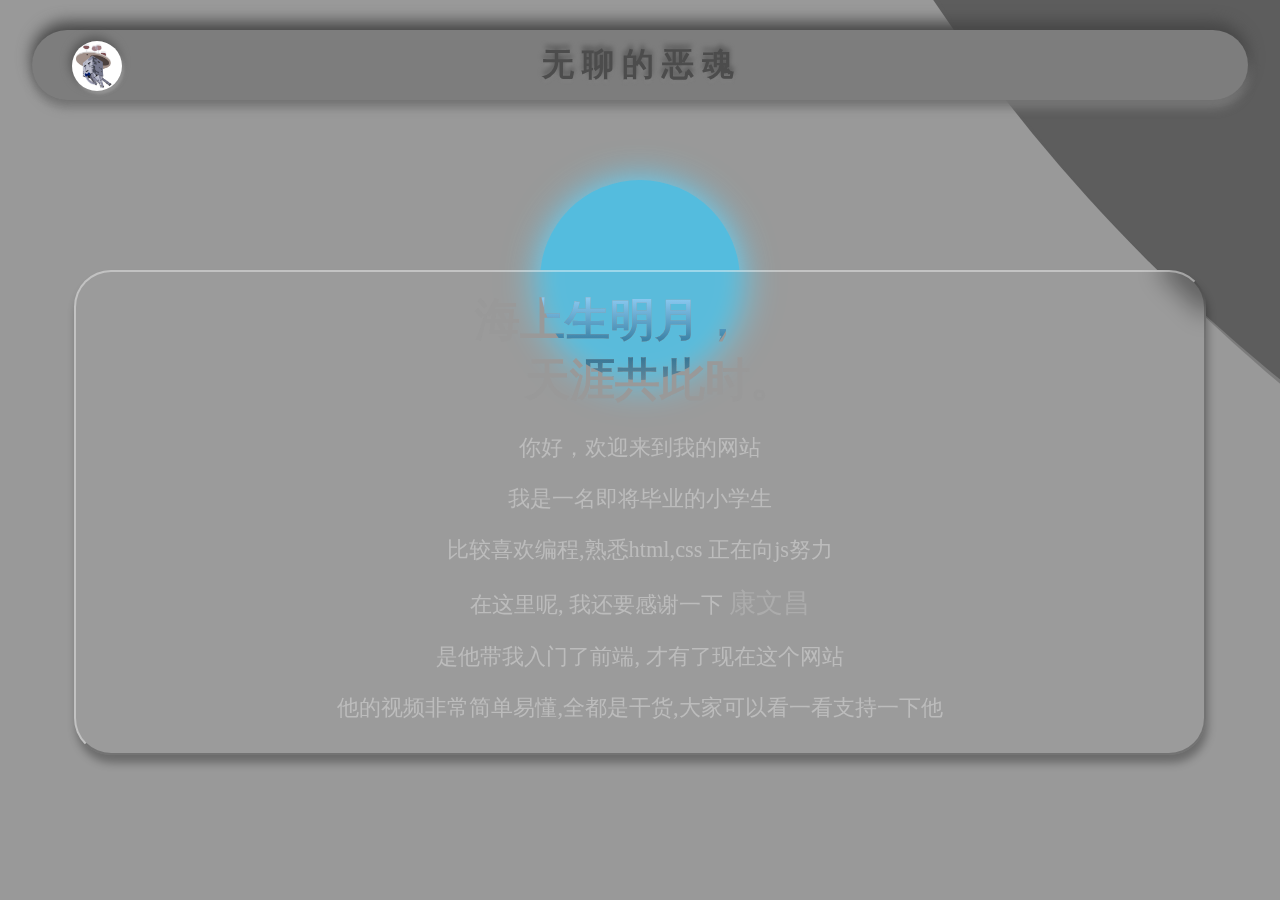
<file: index.html>
<!DOCTYPE html>
<html lang="en">
  <head>
    <meta charset="UTF-8" />
    <meta http-equiv="X-UA-Compatible" content="IE=edge" />
    <meta name="viewport" content="width=device-width, initial-scale=1.0" />
    <link rel="stylesheet" href="./css/style.css" />
    <title>无聊的恶魂 | 个人主页</title>
  </head>
  <body>
    <div class="mask"></div>
    <div class="mask"></div>
    <!-- 内容写下面 -->
    <div id="ful">
      <header>
        <img src="./images/Head-portrait.png" alt="头像" width="50px" />
        <div>
          <p>无</p>
          <p>聊</p>
          <p>的</p>
          <p>恶</p>
          <p>魂</p>
        </div>
      </header>
      <div class="moon"></div>
      <div class="text">
        <p>海上生明月，</p>
        <p>天涯共此时。</p>
      </div>
      <welcome>
        <div class="text">
          <p>海上生明月，</p>
          <p>天涯共此时。</p>
        </div>
      </welcome>
      <section id="first">
        <p>你好，欢迎来到我的网站</p>
        <p>我是一名即将毕业的小学生</p>
        <p>比较喜欢编程,熟悉html,css 正在向js努力</p>
        <p>
          在这里呢, 我还要感谢一下
          <a href="https://space.bilibili.com/34786453"> 康文昌 </a>
        </p>
        <p>是他带我入门了前端, 才有了现在这个网站</p>
        <p>他的视频非常简单易懂,全都是干货,大家可以看一看支持一下他</p>
      </section>
      <p id="fHref">
        <a href="https://www.midorg.com/">加入元岛</a> |
        <a href="https://space.bilibili.com/1537540072">个人主页</a>
      </p>
      <p id="copyright">版权归<b>无聊的恶魂</b>所有</p>
    </div>
  </body>
</html>
</file>
<file: css/style.css>
* {
  padding: 0;
  margin: 0;
}

body {
  min-height: 100vh;
  background-color: rgb(153, 153, 153);
  overflow-y: auto;
}

.mask {
  position: fixed;
  left: 50%;
  min-width: 300vw;
  min-height: 300vw;
  background-color: rgb(93, 93, 93);
  animation-name: rotate;
  animation-iteration-count: infinite;
  animation-timing-function: linear;
  z-index: -1;
}

.mask:nth-child(1) {
  bottom: 15vh;
  border-radius: 45%;
  animation-duration: 12s;
}

.mask:nth-child(2) {
  bottom: 10vh;
  opacity: 0.5;
  border-radius: 47%;
  animation-duration: 8s;
}

@keyframes rotate {
  0% {
    transform: translate(-50%, 0) rotateZ(0deg);
  }
  50% {
    transform: translate(-50%, -2%) rotateZ(180deg);
  }
  100% {
    transform: translate(-50%, 0%) rotateZ(360deg);
  }
}

/* 滚动条样式 */
/* 滚动条宽度 */
::-webkit-scrollbar {
  width: 5px;
  height: auto;
}
/* 滚动槽背景色 */
::-webkit-scrollbar-track {
  margin-right: 5px;
  background-color: transparent;
}
/* 滚动条样式 */
::-webkit-scrollbar-thumb {
  border-radius: 5px;
  background-color: #00000055;
}
/* 滚动条hover颜色 */
::-webkit-scrollbar-thumb:hover {
  background-color: #00000077;
}
/* 滚动条active颜色 */
::-webkit-scrollbar-thumb:active {
  background-color: #00000099;
}

/* 内容容器 */
#ful {
  width: 100vw;
  height: 100vh;
  overflow-x: hidden;
}

/* 顶部 */
header {
  /* 垂直居中 */
  display: flex;
  align-items: center;
  /* 不随页面滚动 */
  position: fixed;
  top: 30px;
  left: 2.5%;
  right: 2.5%;
  width: 95vw;
  height: 70px;
  border-radius: 35px;
  background: #7d7d7d;
  box-shadow: -0px -8px 15px #464646, 0px 8px 10px #7a7a7a;
  z-index: 4;
}

header img {
  position: relative;
  top: 1px;
  left: 40px;
  width: 50px;
  height: 50px;
  border-radius: 50%;
  box-shadow: -2px -4px 10px #565656, 2px 3px 3px #9a9a9a;
}

header div {
  display: flex;
  position: relative;
  left: -27px;
  /* 居中 */
  margin-left: auto;
  margin-right: auto;
}

header div p {
  font-size: 2em;
  font-weight: 600;
  margin-right: 8px;
  color: #4c4c4c;
  text-shadow: -0px -4px 5px #565656, 0px 4px 2px #7f7f7f;
  user-select: none;
}

header div p:nth-last-child(1) {
  margin-right: 0px;
}

/* 月亮 */
.moon {
  position: relative;
  top: 180px;
  margin-left: auto;
  margin-right: auto;
  width: 200px;
  height: 200px;
  border-radius: 50%;
  background-color: #54bcde;
  box-shadow: 0px 0px 35px #5fd7ff;
  animation-name: shadow;
  animation-duration: 4s;
  animation-iteration-count: infinite;
}

@keyframes shadow {
  0% {
    box-shadow: 0px 0px 35px #5fd7ff;
  }
  50% {
    box-shadow: 0px 0px 60px #5fd7ff;
  }
}

.text {
  width: 270px;
  height: 200px;
  font-size: 45px;
  user-select: none;
  z-index: 2;
  color: #999999;
  font-weight: 800;
}

welcome > .text {
  margin-left: auto;
  margin-right: auto;
  position: relative;
  top: -110px;
  left: -30px;
}

welcome .text p:nth-child(2) {
  position: relative;
  left: 50px;
}

.moon ~ .text {
  margin: 0 auto 0 auto;
  width: 200px;
  height: 200px;
  border-radius: 50%;
  position: relative;
  top: -20px;
  z-index: 3;
  overflow: hidden;
}

.moon ~ .text p {
  position: relative;
  top: 110px;
  left: -65px;
  width: 270px;
  /* 文字渐变 */
  color: transparent;
  background-image: linear-gradient(
    to bottom,
    rgb(154, 215, 255),
    rgb(41, 114, 150)
  );
  background-clip: text;
  -webkit-background-clip: text;
}

.moon ~ .text p:nth-last-child(1) {
  position: relative;
  left: -15px;
  background-image: linear-gradient(to bottom, rgb(41, 114, 150), #999999);
}

/* 内容 */
section {
  display: flex;
  flex-direction: column;
  align-items: center;
  margin-left: auto;
  margin-right: auto;
  padding-bottom: 30px;
  padding-left: 20px;
  padding-right: 20px;
  position: relative;
  top: -330px;
  width: 85vw;
  border-radius: 37px;
  font-size: 1.4em;
  z-index: 1;
  gap: 20px;
}

/* 毛玻璃 */
section {
  backdrop-filter: blur(12px);
  background-color: rgba(189, 189, 189, 0.06);
  box-shadow: rgba(0, 0, 0, 0.3) 2px 8px 8px;
  border: 2px rgba(255, 255, 255, 0.4) solid;
  border-bottom: 2px rgba(40, 40, 40, 0.35) solid;
  border-right: 2px rgba(40, 40, 40, 0.35) solid;
}

section#first {
  padding-top: 160px;
}

section p {
  color: #bcbcbc;
  font-weight: 400;
}

a {
  color: #acacac;
  font-size: 1.2em;
  text-decoration: none;
}

/* 版权声明 */
p#copyright {
  width: 20ch;
  margin-left: auto;
  margin-right: auto;
  margin-bottom: 20px;
}

#fHref {
  width: 19ch;
  margin-right: auto;
  margin-left: auto;
}

#fHref a {
  color: black;
  font-size: 1em;
}

/* 响应式 */
@media (max-width: 440px) {
  header {
    display: flex;
    flex-direction: column;
    align-items: center;
    height: 120px;
  }
  header img {
    position: relative;
    top: 9px;
    left: 0;
  }
  header div {
    position: relative;
    top: 13px;
    left: 0;
  }
  welcome .text p:nth-child(1) {
    position: relative;
    left: 50px;
  }
  .text p:nth-child(1) {
    position: relative;
    left: -15px;
  }
}
</file>
